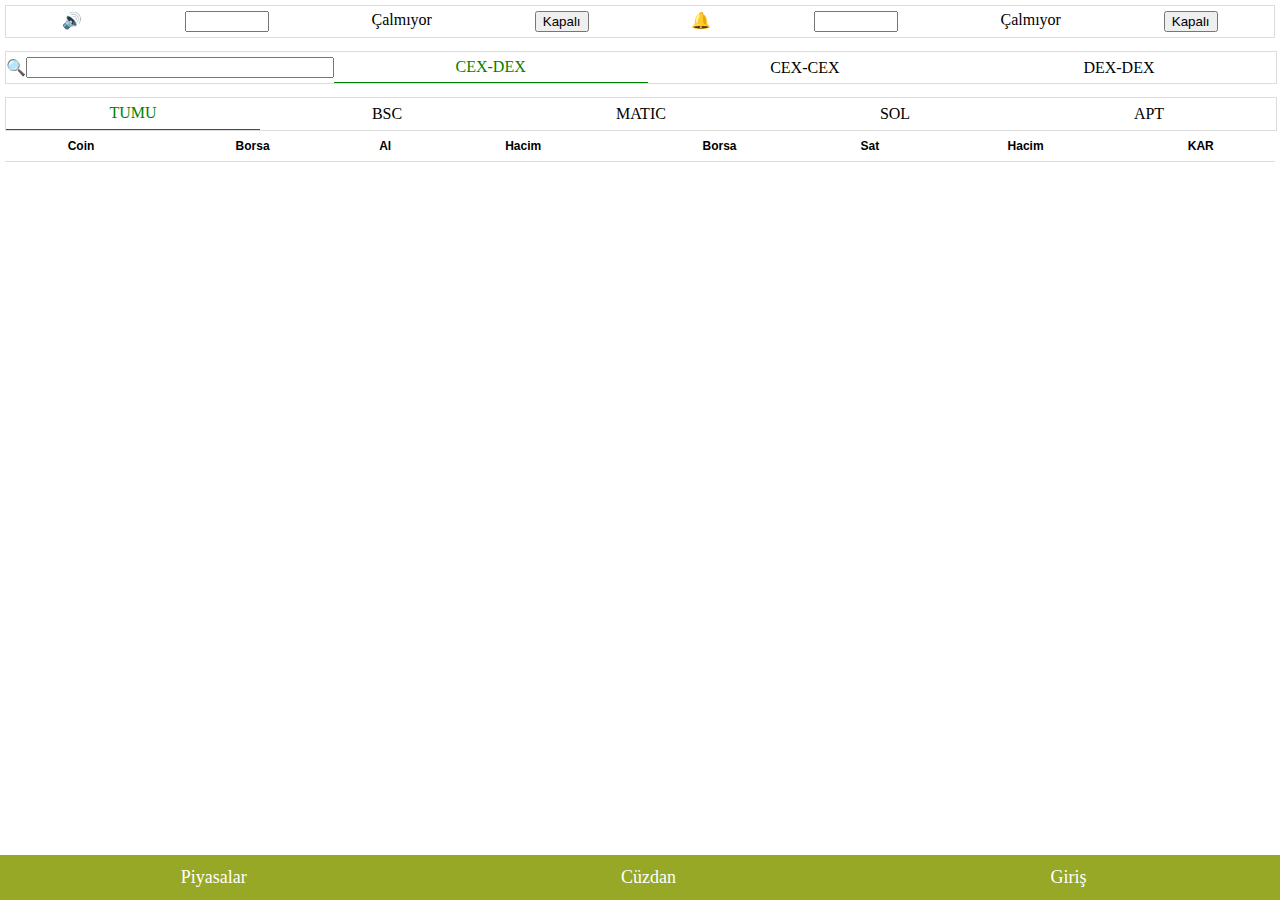
<file: index.html>
<!DOCTYPE html>
<html lang="en">
<head>
    <meta charset="UTF-8">
    <meta http-equiv="X-UA-Compatible" content="IE=edge">
    <meta name="viewport" content="width=device-width, initial-scale = 0.86, maximum-scale=3.0, minimum-scale=0.86">
    <title>Document</title>

    <link rel="stylesheet" href="web.css">
    <link rel='stylesheet' href='mobil.css' media='(max-width: 1290px)'>
   <style>
    
 
  
   </style>
</head>
<body>
    <div class="nav">
        <a class="nav-item" href="#market">Piyasalar</a>
        <a class="nav-item"href="#wallet">Cüzdan</a>
        <a class="nav-item"href="#login">Giriş</a>
    </div>

    <div id="market-page">
        <div id="arbitrage-detail">
            <table id="arbitrage-detail-table">
                <thead>
                    <tr>
                      <th>Coin</th>
                      <th>Borsa</th>
                      <th>Al</th>
                      <th>Hacim</th>
                      <th>Borsa</th>
                      <th>Sat</th>
                      <th>Hacim</th>
                      <th>KAR</th>
                    </tr>
                  </thead>
              </table>
        </div>

        <div class="container">
            <div id="arbitrage-section">
                <div id="arbitrage-alarm-options">
                    <div id="arbitrage-alarm-sound">
                        <label for="arbitrage-alarm-sound-input" onwheel="return false;"> &#128266;</label>
                        <input id="arbitrage-alarm-sound-input" type="number" >
                        <span id="arbitrage-alarm-sound-status">Çalmıyor</span>
                        <button id="arbitrage-alarm-sound-button">Kapalı</button>

                    </div>
                    <div id="arbitrage-alarm-notification">
                        <label for="arbitrage-alarm-notification-input"> &#128276;</label>
                        <input id="arbitrage-alarm-notification-input" type="number">
                        <span id="arbitrage-alarm-notification-status">Çalmıyor</span>
                        <button id="arbitrage-alarm-notification-button" >Kapalı</button>
                    </div>
                  </div>
                <div id="arbitrage-arbitrage-list-search">
                  &#128269; <input id="arbitrage-list-search-input" type="search" placeholder=""/>
                    <input id="arbitrage-exchange-tabs-cexdex" type="radio" name="exchange-tabs" checked />
                    <label for="arbitrage-exchange-tabs-cexdex">CEX-DEX</label>
                    <input id="arbitrage-exchange-tabs-cexcex" type="radio" name="exchange-tabs" />
                    <label for="arbitrage-exchange-tabs-cexcex">CEX-CEX</label>
                    <input id="arbitrage-exchange-tabs-dexdex" type="radio" name="exchange-tabs" />
                    <label for="arbitrage-exchange-tabs-dexdex">DEX-DEX</label>
                    
                </div>
                
                  <div id="arbitrage-chain-tabs">
                    <input id="arbitrage-chain-tabs-all" type="radio" name="chain-tabs" checked />
                    <label for="arbitrage-chain-tabs-all"> TUMU</label>
                    <input id="arbitrage-chain-tabs-bsc" type="radio" name="chain-tabs" />
                    <label for="arbitrage-chain-tabs-bsc">BSC</label>
                    <input id="arbitrage-chain-tabs-matic" type="radio" name="chain-tabs" />
                    <label for="arbitrage-chain-tabs-matic">MATIC</label>
                    <input id="arbitrage-chain-tabs-sol" type="radio" name="chain-tabs" />
                    <label for="arbitrage-chain-tabs-sol"> SOL</label>
                    <input id="arbitrage-chain-tabs-apt" type="radio" name="chain-tabs" />
                    <label for="arbitrage-chain-tabs-apt"> APT</label>
                  </div>
               
                  <div id="arbitrage">
                    <table id="arbitrage-table">
                        <thead>
                          <tr>
                            <th>Coin</th>
                            <th>Borsa</th>
                            <th>Al</th>
                            <th>Hacim</th>
                            <th>Borsa</th>
                            <th>Sat</th>
                            <th>Hacim</th>
                            <th>KAR</th>
                          </tr>
                        </thead>
                      </table>
                  </div>
            </div>

            <div class="exchange" id="one-exchange" >
                <div class="exchange-create-order">
                    <div class="exchange-order-side">  
                      <input id="exchange-one-asks-side" type="radio" name="oneSide" checked>
                      <label for="exchange-one-asks-side"> ALIŞ</label>
                      <input id="exchange-one-bids-side" type="radio" name="oneSide">
                      <label for="exchange-one-bids-side">SATIŞ</label>
                  </div>
            </div>
            <div class="exchange-order-type">
                <input id="exchange-one-limit" type="radio" name="oneType" checked>
                <label for="exchange-one-limit"> LİMİT</label>
                <input id="exchange-one-piyasa" type="radio" name="oneType">
                <label for="exchange-one-piyasa">PİYASA</label>
                <input id="exchange-one-if" type="radio" name="oneType">
                <label for="exchange-one-if">KOŞUL</label>
            </div>

            <div class="exchange-order-amount">
                <div class="exchange-order-amount-switch">
                    <input id="exchange-one-triger" type="text" name="triger" placeholder="Koşul (TL)" autocomplete='off'>
                    <input id="exchange-one-price" type="text" name="amount" placeholder="Fiyat (TL)" autocomplete='off'>
                </div>
                <input id="exchange-one-amount" type="text" name="amount" placeholder="Miktar (ARG)" autocomplete='off'>
                <input id="exchange-one-total" type="text" name="amount" placeholder="Toplam (TL)" autocomplete='off'>
                <button id="exchange-one-order-button">ALIŞ EMRİ VER</button>
            </div>

            <div class="exchange-order-book">
              <div class="exchange-order-book-title">
                <span class="book-title">Bekleyen Satış Emirleri</span>
                <span class="book-title">Bekleyen Alış Emirleri</span>
              </div>
                  <table id="exchange-one-book-table" class="order-book-table">
                    <thead>
                      <tr>
                        <th>(TL) <br/> Fiyat</th>
                        <th>(BTC) <br/>Miktar</th>
                        <th>(TL) <br/>Toplam</th>
                        <th>(TL) <br/>Fiyat</th>
                        <th>(BTC) <br/>Miktar</th>
                        <th>(TL) <br/>Toplam</th>
                      </tr>
                    </thead>
                  </table>
          </div>

          <div class="exchange-order-information" >
            <input id="exchange-one-all-open-orders" type="radio" name="ordersTabOne" checked>
            <label for="exchange-one-all-open-orders"> Açık Emirler</label>
            <input id="exchange-one-all-close-orders" type="radio" name="ordersTabOne">
            <label for="exchange-one-all-close-orders">Emir Geçmişi</label>
            <input id="exchange-one-all-market-orders" type="radio" name="ordersTabOne">
            <label for="exchange-one-all-market-orders"> Piyasa Geçmişi</label>
          </div>
          <div class="exchange-order-information-table">
            <table id="exchange-one-information-table" class="order-book-table">
              <thead>
                <tr>
                  <th ><button>Tüm İptal</button></th>
                  <th>Zaman</th>
                  <th>Fiyat</th>
                  <th>Adet</th>
                  <th>T.Adet</th>
                  <th>Toplam</th>
                </tr>
              </thead>
            </table>
          </div>

            </div>
            
            <div class="exchange" id="two-exchange" >
              <div class="exchange-create-order">
                  <div class="exchange-order-side">  
                    <input id="exchange-two-asks-side" type="radio" name="twoSide" checked>
                    <label for="exchange-two-asks-side"> ALIŞ</label>
                    <input id="exchange-two-bids-side" type="radio" name="twoSide">
                    <label for="exchange-two-bids-side">SATIŞ</label>
                </div>
          </div>
          <div class="exchange-order-type">
              <input id="exchange-two-limit" type="radio" name="twoType" checked>
              <label for="exchange-two-limit"> LİMİT</label>
              <input id="exchange-two-piyasa" type="radio" name="twoType">
              <label for="exchange-two-piyasa">PİYASA</label>
              <input id="exchange-two-if" type="radio" name="twoType">
              <label for="exchange-two-if">KOŞUL</label>
          </div>

          <div class="exchange-order-amount">
              <div class="exchange-order-amount-switch">
                  <input id="exchange-two-triger" type="text" name="triger" placeholder="Koşul (TL)" autocomplete='off'>
                  <input id="exchange-two-price" type="text" name="amount" placeholder="Fiyat (TL)" autocomplete='off'>
              </div>
              <input id="exchange-two-amount" type="text" name="amount" placeholder="Miktar (ARG)" autocomplete='off'>
              <input id="exchange-two-total" type="text" name="amount" placeholder="Toplam (TL)" autocomplete='off'>
              <button id="exchange-two-order-button">ALIŞ EMRİ VER</button>
          </div>

          <div class="exchange-order-book">
            <div class="exchange-order-book-title">
              <span class="book-title">Bekleyen Satış Emirleri</span>
              <span class="book-title">Bekleyen Alış Emirleri</span>
            </div>
                <table id="exchange-two-book-table" class="order-book-table">
                  <thead>
                    <tr>
                      <th>(TL) <br/> Fiyat</th>
                      <th>(BTC) <br/>Miktar</th>
                      <th>(TL) <br/>Toplam</th>
                      <th>(TL) <br/>Fiyat</th>
                      <th>(BTC) <br/>Miktar</th>
                      <th>(TL) <br/>Toplam</th>
                    </tr>
                  </thead>
                </table>
        </div>

        <div class="exchange-order-information" >
          <input id="exchange-two-all-open-orders" type="radio" name="ordersTabtwo" checked>
          <label for="exchange-two-all-open-orders"> Açık Emirler</label>
          <input id="exchange-two-all-close-orders" type="radio" name="ordersTabtwo">
          <label for="exchange-two-all-close-orders">Emir Geçmişi</label>
          <input id="exchange-two-all-market-orders" type="radio" name="ordersTabtwo">
          <label for="exchange-two-all-market-orders"> Piyasa Geçmişi</label>
        </div>
        <div class="exchange-order-information-table">
          <table id="exchange-two-information-table" class="order-book-table">
            <thead>
              <tr>
                <th ><button>Tüm İptal</button></th>
                <th>Zaman</th>
                <th>Fiyat</th>
                <th>Adet</th>
                <th>T.Adet</th>
                <th>Toplam</th>
              </tr>
            </thead>
          </table>
        </div>

          </div>
      
          

           

        </div>
    </div>

    <script src="https://code.jquery.com/jquery-3.5.1.js"></script>
    <script src="https://cdn.datatables.net/1.13.1/js/jquery.dataTables.min.js"></script>
    <script src="table.js"></script>
    <script src="style.js"></script>
</body>
</html>
</file>
<file: web.css>
html {
  margin: 0;
  padding: 0;
  width: 100vw;
  height: 100vh;
}
body {
  margin: 0;
  padding: 0;
  height: 100%;
  width: 100%;
}
input::-webkit-outer-spin-button,
input::-webkit-inner-spin-button {
  /* display: none; <- Crashes Chrome on hover */
  -webkit-appearance: none;
  margin: 0; /* <-- Apparently some margin are still there even though it's hidden */
}

::-webkit-scrollbar {
  display: none;
  visibility: hidden;
  opacity: 0;
}
/* Nav Start*/
.nav {
  width: 100%;
  height: 5%;
  display: flex;
  justify-content: right;
  align-items: center;
  font-size: 1em;
  background-color: #96a825;
}

.nav-item {
  text-decoration: none;
  color: white;
  margin-right: 1%;
}
/* Nav End*/

/* Market Start*/

#market-page {
  width: 100%;
  height: 95%;
}

/* Market End*/

/* Arbitrage-detail Start*/

#arbitrage-detail {
  width: 100%;

  height: 4%;
  background-color: rgba(0, 0, 0, 0);
  border: solid gainsboro 1px;
}
#arbitrage-detail-table {
  font-family: Arial, Helvetica, sans-serif;
  border-collapse: collapse;
  width: 100%;
}

#arbitrage-detail-table td,
#arbitrage-detail-table th {
  font-size: 12px;
  text-align: center;
}

/* Arbitrage-detail End*/

.container {
  display: flex;
  width: 100%;
  height: 94%;
}
.container input[type="radio"] {
  display: none;
}

.container input[type="radio"] + label {
  display: inline-block;
  padding: 0.5%;
  width: 100%;
  text-align: center;
}
/* 
.container :hover {
    cursor: pointer;

  }*/

#arbitrage-section {
  padding: 5px;
  border-radius: 5px;
  height: 100%;
}
#arbitrage-section input:checked + label {
  color: green;
  border-bottom: solid green 1px;
}

#arbitrage-alarm-options {
  display: flex;

  border: solid gainsboro 1px;
  padding: 5px;
  margin-bottom: 1%;
}
#arbitrage-alarm-options input {
  width: 12%;
}
#arbitrage-alarm-sound {
  width: 50%;
  display: flex;
  justify-content: space-around;
}
#arbitrage-alarm-notification {
  width: 50%;
  display: flex;
  justify-content: space-around;
}

#arbitrage-arbitrage-list-search {
  display: flex;
  width: 100%;
  justify-content: right;
  align-items: center;
  border: solid gainsboro 1px;
}
#arbitrage-list-search-input {
  width: 100%;
}

#arbitrage-chain-tabs {
  display: flex;
  width: 100%;
  margin-top: 1%;
  display: flex;
  justify-content: right;
  align-items: center;
  border: solid gainsboro 1px;
}

#arbitrage {
  max-height: 89%;
  overflow: auto;
}

#arbitrage-table {
  font-family: Arial, Helvetica, sans-serif;
  border-collapse: collapse;
  width: 100%;
}

#arbitrage-table td,
#arbitrage-table th {
  border-bottom: 1px solid #ddd;
  font-size: 12px;
  padding-top: 8px;
  padding-bottom: 8px;
  text-align: center;
}

#arbitrage-table tr:hover {
  background-color: #ddd;
}

.exchange {
  margin-right: 10px;
  margin-left: 10px;
  width: 32.4%;
  height: 100%;
  display: flex;
  flex-direction: column;
}
.exchange-order-side {
  display: flex;
  margin-top: 7px;
  margin-bottom: 15px;
  color: rgb(149, 148, 148);
  justify-content: right;
  align-items: center;
  border: solid gainsboro 1px;
  border-radius: 5px;
}

.exchange-order-side input:checked + label[for="exchange-one-asks-side"],
.exchange-order-side input:checked + label[for="exchange-two-asks-side"] {
  color: #96a825;
  border-bottom: solid #96a825 2px;
}

.exchange-order-side input:checked + label[for="exchange-one-bids-side"],
.exchange-order-side input:checked + label[for="exchange-two-bids-side"] {
  color: #e84362;
  border-bottom: solid #e84362 2px;
}
.exchange-order-type {
  display: flex;
  margin-bottom: 3%;
}
.exchange-order-type label {
  color: #555555;
  border: solid gainsboro 1px;
  border-radius: 5px;
}

.exchange-order-type input:checked + label {
  color: white;
  background-color: gray;
}

.exchange-order-amount {
  display: flex;
  flex-direction: column;
  border: solid gainsboro 1px;
  padding-bottom: 5px;
}
.exchange-order-amount-switch {
  display: flex;
}

.exchange-order-amount input {
  all: unset;
  background-color: white;
  width: 98%;
  margin-top: 15px;
  margin-left: 1%;
  margin-right: 1%;
  border-bottom: solid gainsboro 1px;
}
.exchange-order-amount-switch input[name="triger"] {
  display: none;
}
.exchange-order-amount button {
  background-color: #96a825;
  margin-top: 15px;
  margin-left: 1%;
  margin-right: 1%;
  color: white;
  border: solid gainsboro 1px;
  border-radius: 5px;
  font-size: 18px;
}

.exchange-order-book-title {
  display: flex;
  font-size: 17px;
  margin-top: 10px;
  margin-bottom: 15px;
}
.book-title {
  border: solid gainsboro 1px;
  color: white;
  text-align: center;
  font-size: 16px;
  padding: 5px;
  width: 100%;
}
.exchange-order-book-title .book-title:nth-child(1) {
  background-color: #e84362;
}
.exchange-order-book-title .book-title:nth-child(2) {
  background-color: #96a825;
}
.order-book-table {
  border: solid #ddd 1px;
  border-collapse: collapse;
  width: 100%;
}

.order-book-table td,
.order-book-table th {
  border-bottom: solid #ddd 1px;
  font-size: 13px;
  padding-top: 4px;
  padding-bottom: 4px;
  text-align: center;
}

.order-book-table tr:hover {
  background-color: #ddd;
}

.exchange-order-information {
  margin-top: 8px;
  margin-bottom: 8px;
  margin-left: 1%;
  margin-right: 1%;
  display: flex;
  width: 97%;
  border: solid #ddd 1px;
}
.exchange-order-information input:checked + label {
  color: white;
  background-color: #96a825;
}
.paginate_button {
  background-color: #96a825;
  font-size: large;
  color: white;
  padding: 2px 6px 2px 6px;
  border: solid gainsboro 1px;
}

/*.exchange-order-information-table{
    min-height: 30vh;
    position: relative;
  }
     .paginate_button{
     background-color: #96a825;
     font-size: large;
     color: white;
     padding: 2px 6px 2px 6px;  
     border: solid gainsboro 1px;
     }
     #exchange-one-information-table_paginate{
      position: absolute;
      bottom: -10px;
 
     }*/
</file>
<file: mobil.css>
body {
  height: 100vh;
  display: flex;
  flex-direction: column-reverse;
}
.exchange {
  display: none;
}

#arbitrage-detail {
  height: 6%;
  display: none;
  width: 98%;
  margin-left: 1%;
  margin-top: 10px;
  padding-top: 3%;
}
#arbitrage-section {
  width: 100%;
}
.nav {
  justify-content: space-around;
  font-size: 18px;
}
.container {
  height: 100%;
}

#arbitrage {
  overflow: auto;
}
.exchange {
  width: 100%;
  overflow: auto;
}

#exchange-one-information-table_paginate {
  margin-bottom: 10%;
}
</file>
